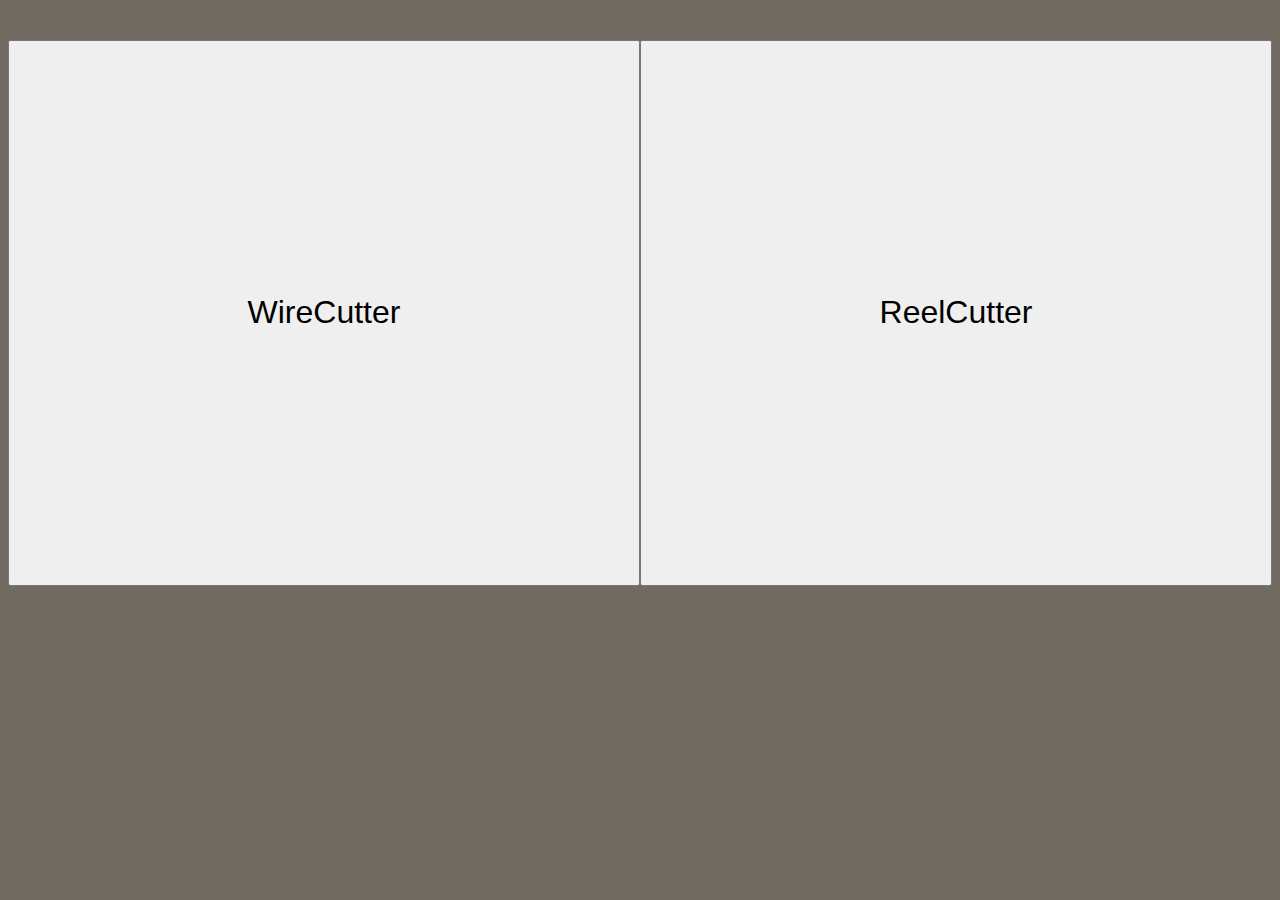
<file: Website/Automatic-Wire-Stripper/index.html>
<!DOCTYPE html>
<html lang="en">
<head>
    <meta charset="UTF-8">
    <meta http-equiv="X-UA-Compatible" content="IE=edge">
    <meta name="viewport" content="width=device-width, initial-scale=1.0">
    <link rel="stylesheet" href="style.css">
    <script src="script.js"></script>
    <title>Automatic-Wire-Cutter</title>
</head>
<body>
  <input type="button" class="buttonstyler" value="WireCutter" onclick="location.href='wirecutter.html'" name="SelectCutter">
  <input type="button" class="buttonstyler" value="ReelCutter" onclick="location.href='reel.html'" name="SelectCutter" >
</body>
</html>
</file>
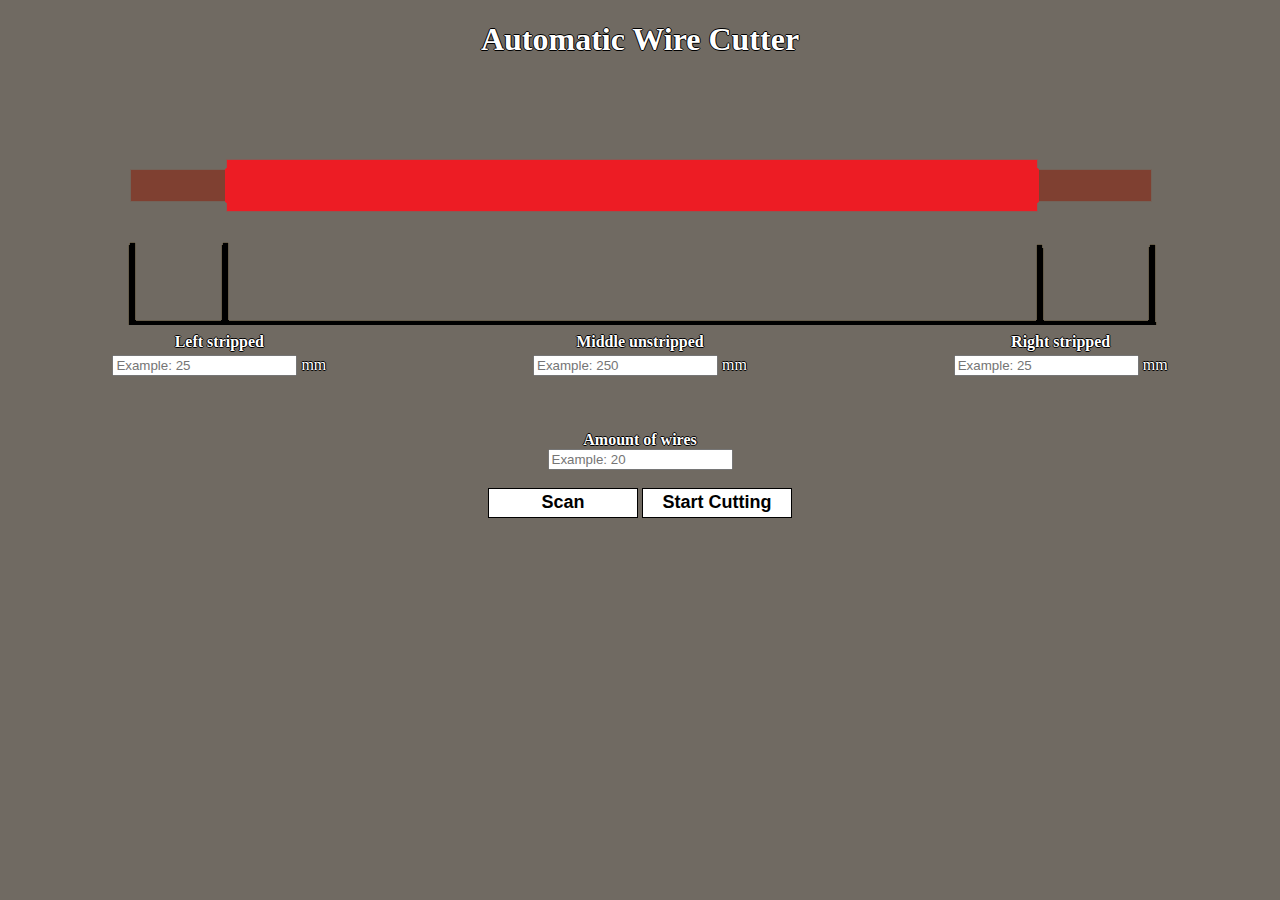
<file: Website/Automatic-Wire-Stripper/wirecutter.html>
<!DOCTYPE html>
<html lang="en">
<head>
    <meta charset="UTF-8">
    <meta http-equiv="X-UA-Compatible" content="IE=edge">
    <meta name="viewport" content="width=device-width, initial-scale=1.0">
    <link rel="stylesheet" href="style.css">
    <script src="script.js"></script>
    <title>WireCutter</title>
</head>
<body>
    <h1 id="header">Automatic Wire Cutter</h1>
    <form >
      <table>
        <br></br>
        <br></br>
        <tr>
          <td class="center" colspan="3"><img src="Wiredone2.png" alt="stripped wire"></td>
        </tr>
        <tr>
          <th>
            Left stripped
          </th>
          <th>
            Middle unstripped
          </th>
          <th>
            Right stripped
          </th>
        </tr>
        <tr>
          <td id="td1"><input type="text" id="leftInput" placeholder="Example: 25" inputmode="numeric" maxlength="2" oninput="this.value=this.value.replace(/[^0-9]/g,'');" > mm</td>            
          <td id="td2"><input type="text" id="middleInput" placeholder="Example: 250" inputmode="numeric" maxlength="3" oninput="this.value=this.value.replace(/[^0-9]/g,'');"> mm</td>
          <td id="td3"><input type="text" id="rightInput" placeholder="Example: 25" inputmode="numeric" maxlength="2" oninput="this.value=this.value.replace(/[^0-9]/g,'');"> mm</td>
          </tr>
      </table>
      <br></br>
      <p>Amount of wires</p>
      <input id="amountInput" type="text" /*value="1"*/ placeholder="Example: 20" pattern="[0-9]*" inputmode="numeric" maxlength="2" oninput="this.value=this.value.replace(/[^0-9]/g,'');">
      <br></br>
      <input id="scanButton" type="button" value="Scan" onclick="onScanButtonClick()">
      <input id="button" type="button" value="Start Cutting" onclick="startCuttingWire()">    
      <!-- <input id="button" type="button" name="SlideRuleReset" value="Reset" onClick="resetSlideRules()">    -->
    </form>
</body>
</html>
</file>
<file: Website/Automatic-Wire-Stripper/style.css>
body{
  background-color: #706A62;
  color: white;
  text-shadow: -1px 0 black, 0 1px black, 1px 0 black, 0 -1px black;
  text-align: center;
  margin:0, auto;
} 
p{
  font-weight: bold;
  margin-bottom: 0%;
  padding-bottom: 0%;
}
td{
  margin-left: auto;
  margin-right: auto;
}
#td2{
  margin-left: 55%;
  margin-right: 45%;
}

.center {
  margin-left: auto;
  margin-right: auto;
  width: 25%;
}
/* .SlideRuleField {
  font-family:Verdana, Arial, Helvetica, sans-serif;
  font-size:10pt; font-weight:bold;
  color:black;
  border:2px solid black; padding:0px 0px 0px 3px;
}
.SlideRuleBar {
  background-image: url(srule_m.gif);
  background-repeat: repeat-x; background-position: center;
}
.SlideRuleButton {
  position:relative; width: 10px; height: 18px; z-index:3; right: 165px; top: 3px;
  cursor:pointer;cursor:hand;
} */
#scanButton{
  color: black;
  font-size: large;
  background-color: white;
  width: 150px;
  height: 30px;
  font-weight: bold;
  border:1px solid black;
  margin-bottom: 5%;
}
#button{
  color: black;
  font-size: large;
  background-color: white;
  width: 150px;
  height: 30px;
  font-weight: bold;
  border:1px solid black;
  margin-bottom: 5%;
}
#amount{
  width: 140px;
  height: 20px;
  border:2px solid black;
}
.buttonstyler{
padding-top: 20%;
margin-top: 2.5%;
padding-bottom: 20%;
height: fit-content;
width: 50%;
float: left;
font-size: 200%;
font-family: Arial, Helvetica, sans-serif;

}
.grid-container {
  display: grid;
  grid-template-columns: repeat(3, 1fr);
  grid-template-rows: repeat(2, 1fr);
  background-color: black;
  padding: 4px;
  text-align: center;
  margin-top: 7%;
  color: black;
  text-shadow: none;
  font-weight: bold;
  text-align: center;
  justify-content: center;
  align-content: center;
}
.grid-item {
  background-color: #BFD1F2;
  border: 1px solid rgba(0, 0, 0, 0.8);
  padding: 20px;
  font-size: 24px;
  text-align: center;
  justify-content: center;
  align-content: center;
  
}

.item4{
  grid-row: 2/6;
  grid-column: 1/1;
}

.item5{
  grid-row: 2/6;
  grid-column: 2/2;
}
.item6{
  grid-row: 2/6;
  grid-column: 3/3;
}


 /* #left{
padding-left: 13%;
padding-right: 17%;
}
#middle{
  padding-left: 15%;
  padding-right: 15%;
}
#right{
  padding-left: 15%;
  padding-right: 15%;
} */
</file>
